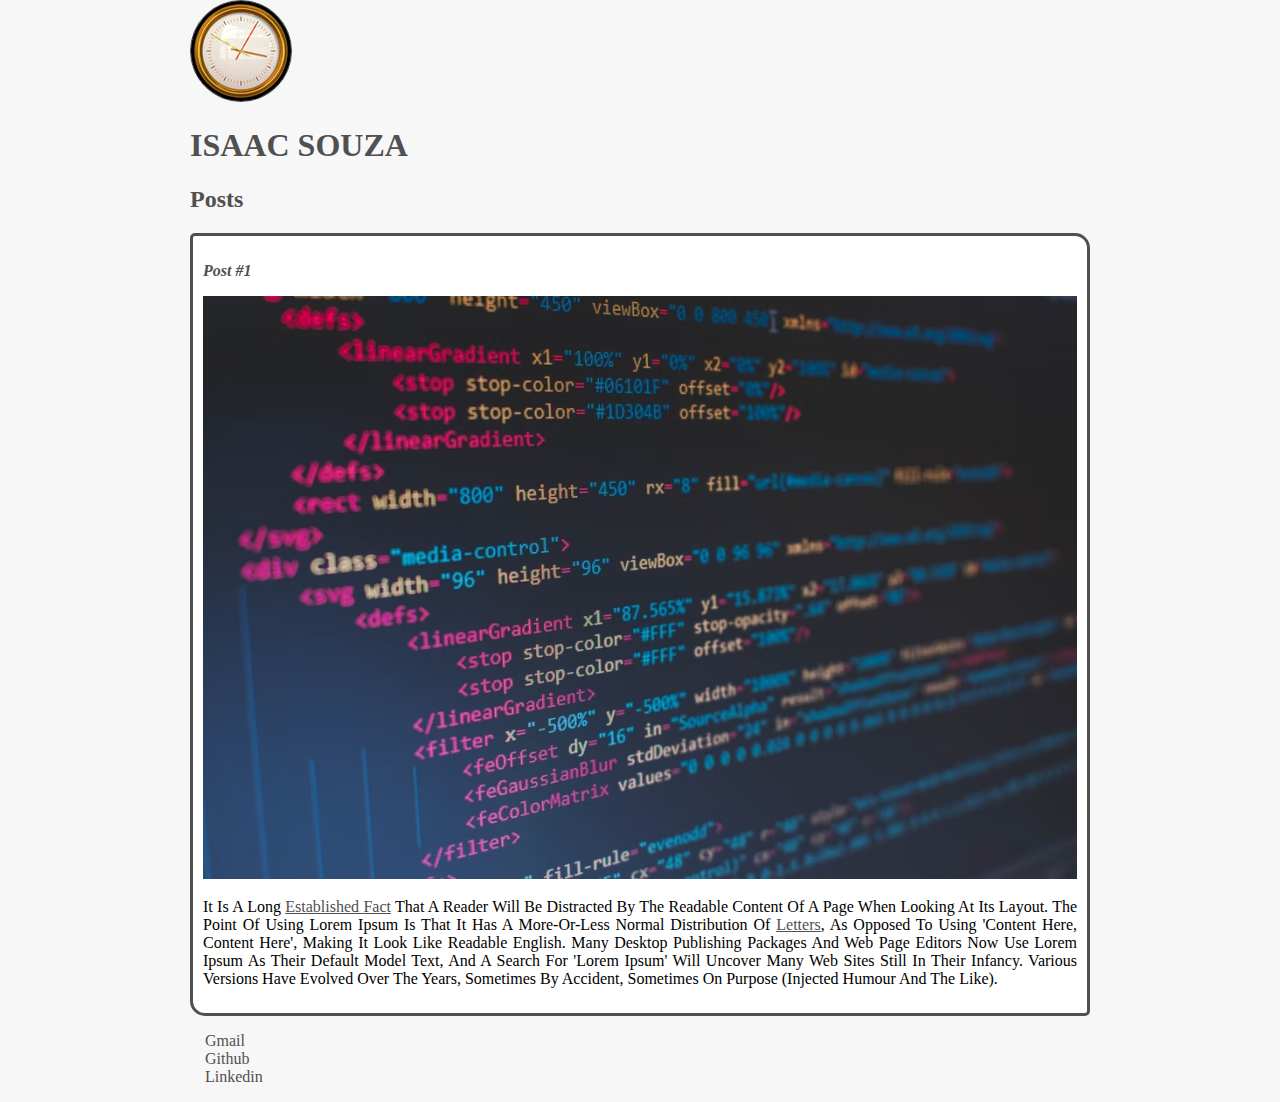
<file: index.html>
<!DOCTYPE html>
<html>

<head>
    <meta charse="utf-8">
    <title>Isaac Souza</title>
    <link rel="stylesheet" href="assets/style.css">
</head>

<body>
    <header>
        <img src="assets/relogio.jpg" alt="Relógio de parede" class="img_top">
        <h1 id="title">Isaac Souza</h1>
    </header>
    <section>
        <header>
            <h2 class="subtitle">Posts</h2>
        </header>
        <article class="post">
            <header>
                <h3 class="post_title">Post #1</h3>
                <img src="assets/htmlcode.jpg" alt="Código HTML" class="post_img">
            </header>
            <p class="post_content">It is a long <a href="https://www.lipsum.com/" target="_blank">established fact</a> that a reader will be distracted by the readable content of a page when
                looking at its layout. The point of using Lorem Ipsum is that it has a more-or-less normal distribution
                of <a href="mailto:isaacjose1020@gmail.com">letters</a>, as opposed to using 'Content here, content here', making it look like readable English. Many
                desktop publishing packages and web page editors now use Lorem Ipsum as their default model text, and a
                search for 'lorem ipsum' will uncover many web sites still in their infancy. Various versions have
                evolved over the years, sometimes by accident, sometimes on purpose (injected humour and the like).

            </p>
        </article>
    </section>
    <footer>
        <ul class="contacts_list">
            <li>
                <a href="mailto:isaacjose1020@gmail.com" target="_blank">Gmail</a>
            </li>
            <li>
                <a href="https://github.com/Isaac-SZ" target="_blank">Github</a>
            </li>
            <li>
                <a href="https://www.linkedin.com/in/isaac-jos%C3%A9-a9b368230/" target="_blank">Linkedin</a>
            </li>
        </ul>
    </footer>
</body>

</html>
</file>
<file: assets/style.css>
body {
    background: #f7f7f7;
    font-family: Verdana;
    max-width: 900px;
    margin: auto;
}

.img_top {
    border: 1px solid #505050;
    border-radius: 50%
}

#title {
color: #505050;
text-transform: uppercase;
}

a {
    text-decoration: underline;
    color: #505050;
}

.subtitle {
    color: #505050;
}

.post_title {
    color: #505050;
    font-size: 16px;
    font-style: italic;
}

.post {
    background-color: white;
    padding: 10px;
    border: 3px solid #505050;
    margin: 10px;
    margin: 0;
    margin-bottom: 15px;
    border-radius: 5px 15px;
}

.post_content {
    margin: 0;
    margin-bottom: 15px;
    text-transform: capitalize;
    text-align: justify;
}

.post_img {
    margin: 0px;
    margin-bottom: 15px;
    width: 100%;
}

.contacts_list {
    list-style-type: none;
    padding-left: 15px;
}

.contacts_list li a {
    text-decoration: none;
    color: rgb(81, 79, 79);    
}
</file>
<file: dio-decola-tech/style.css>
body {
    background: #f7f7f7;
    font-family: Verdana;
    max-width: 900px;
    margin: auto;
}

.img_top {
    border: 1px solid #505050;
    border-radius: 50%
}

#title {
color: #505050;
text-transform: uppercase;
}

a {
    text-decoration: underline;
    color: #505050;
}

.subtitle {
    color: #505050;
}

.post_title {
    color: #505050;
    font-size: 16px;
    font-style: italic;
}

.post {
    background-color: white;
    padding: 10px;
    border: 3px solid #505050;
    margin: 10px;
    margin: 0;
    margin-bottom: 15px;
    border-radius: 5px 15px;
}

.post_content {
    margin: 0;
    margin-bottom: 15px;
    text-transform: capitalize;
    text-align: justify;
}

.post_img {
    margin: 0px;
    margin-bottom: 15px;
    width: 100%;
}

.contacts_list {
    list-style-type: none;
    padding-left: 15px;
}

.contacts_list li a {
    text-decoration: none;
    color: rgb(81, 79, 79);    
}
</file>
